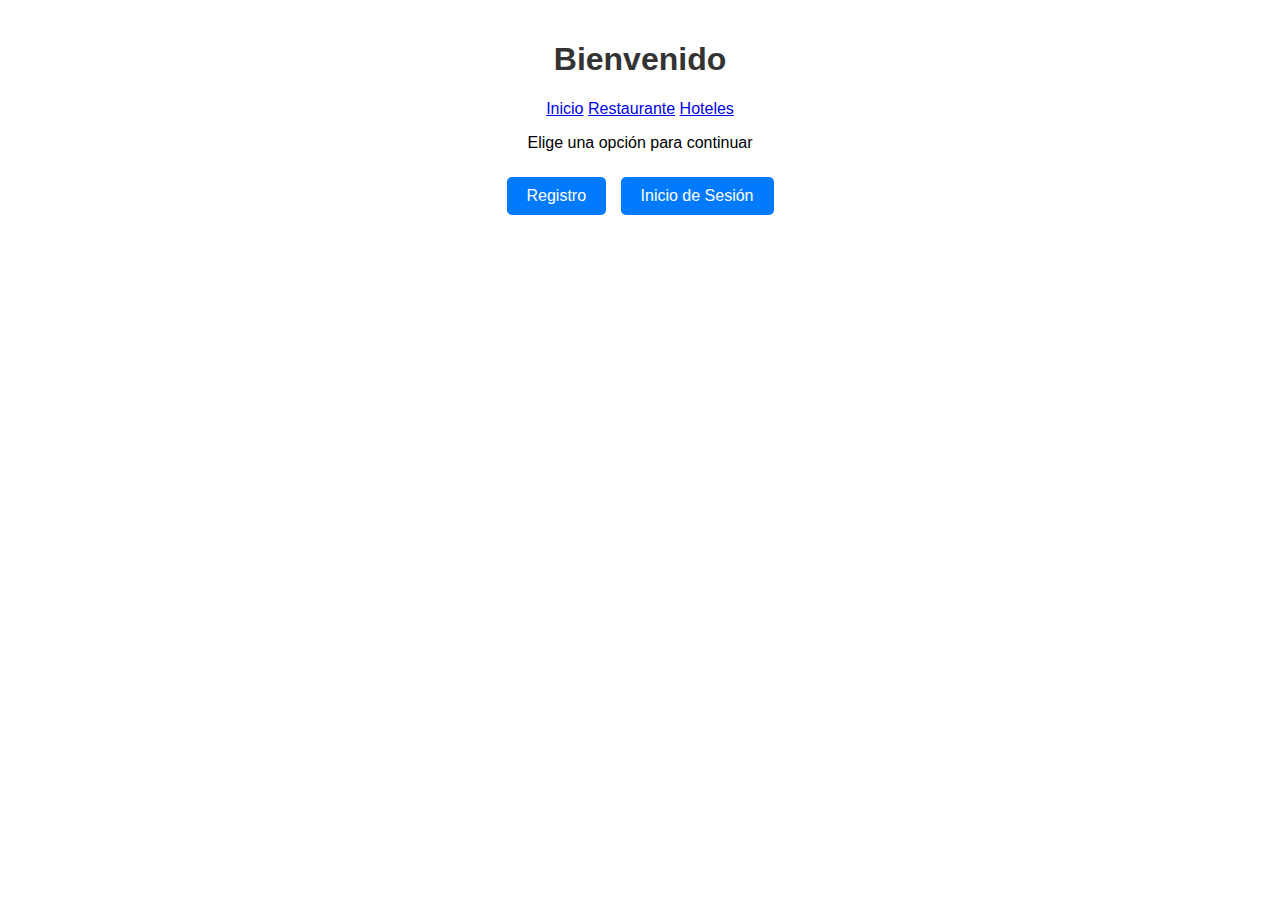
<file: guia/registro.html>
<!DOCTYPE html>
<html lang="es">
<head>
    <meta charset="UTF-8">
    <meta http-equiv="X-UA-Compatible" content="IE=edge">
    <meta name="viewport" content="width=device-width, initial-scale=1.0">
    <title>Bienvenido</title>

    <link rel="preconnect" href="https://fonts.googleapis.com">
    <link rel="preconnect" href="https://fonts.gstatic.com" crossorigin>
    <link href="https://fonts.googleapis.com/css2?family=Lora:ital,wght@0,400..700;1,400..700&family=Merriweather:ital,opsz,wght@0,18..144,300..900;1,18..144,300..900&family=Pacifico&family=Raleway:ital,wght@0,100..900;1,100..900&family=Schoolbell&display=swap" rel="stylesheet">

    <link rel="stylesheet" href="css/registro.css">
    <link rel="icon" href="/Assets/logo_user.ico" type="image/x-icon" sizes="16x16">
</head>
<body>
    <header>
    <h1>Bienvenido</h1>
    <nav class="menu">
        <a href="index.html">Inicio</a>
        <a href="restaurante.html">Restaurante</a>
        <a href="hoteles.html">Hoteles</a>  
        </div>
    </nav>
    </header>
    <p>Elige una opción para continuar</p>
    <div class="button-container">
        
        <button id="registro-btn">Registro</button>
        <button id="login-btn">Inicio de Sesión</button>
    </div>
    
    <!-- Formulario de registro -->
    <form id="registro-form" class="hidden" action="conexion_registro.php" method="post">
        <h2>Registro de Cliente</h2>
        <table>
            <tr>
                <td><label for="nombre">Nombre</label></td>
                <td><input type="text" id="nombre" name="nombre" placeholder="Nombre" required></td>
            </tr>
            <tr>
                <td><label for="apellido">Apellido</label></td>
                <td><input type="text" id="apellido" name="apellido" placeholder="Apellido" required></td>
            </tr>
            <tr>
                <td><label for="email">Correo Electrónico</label></td>
                <td><input type="email" id="email" name="email" placeholder="@gmail.com" required></td>
            </tr>
            <tr>
                <td><label for="telefono">Teléfono</label></td>
                <td><input type="number" id="telefono" name="telefono" placeholder="Escriba su telefono" required></td>
            </tr>
            <tr>
                <td><label for="fnacimiento">Fecha de Nacimiento</label></td>
                <td><input type="date" id="fnacimiento" name="fnacimiento" required></td>
            </tr>
            <tr>
                <td><label for="comentarios">Comentarios</label></td>
                <td><textarea id="comentarios" name="comentarios" rows="4" placeholder="Deje un comentario"></textarea></td>
            </tr>
            <tr>
                <td colspan="2" style="text-align: center;">
                    <button type="submit">Registrar</button>
                </td>
            </tr>
        </table>
    </form>
    
    <!-- Formulario de inicio de sesión -->
    <form id="login-form" class="hidden" action="conexion_login.php" method="post">
        <h2>Inicio de Sesión</h2>
        <table>
            <tr>
                <td><label for="login-email">Correo Electrónico</label></td>
                <td><input type="email" id="login-email" name="email" placeholder="@gmail.com" required></td>
            </tr>
            <tr>
                <td><label for="login-password">Contraseña</label></td>
                <td><input type="password" id="login-password" name="password" placeholder="Contraseña" required></td>
            </tr>
            <tr>
                <td colspan="2" style="text-align: center;">
                    <button type="submit">Iniciar Sesión</button>
                </td>
            </tr>
        </table>
    </form>

    <script>
        const registroBtn = document.getElementById('registro-btn');
        const loginBtn = document.getElementById('login-btn');
        const registroForm = document.getElementById('registro-form');
        const loginForm = document.getElementById('login-form');

        registroBtn.addEventListener('click', () => {
            registroForm.classList.remove('hidden');
            loginForm.classList.add('hidden');
        });

        loginBtn.addEventListener('click', () => {
            loginForm.classList.remove('hidden');
            registroForm.classList.add('hidden');
        });
    </script>
</body>
</html>
</body>
</html>
</file>
<file: guia/css/registro.css>
body {
    font-family: Arial, sans-serif;
    margin: 0;
    padding: 20px;
    text-align: center;
}

h1 {
    color: #333;
}

p {
    margin-bottom: 20px;
}

#registro{
    color: pink;
}

#inicio{
    font-family: 'Segoe UI', Tahoma, Geneva, Verdana, sans-serif;
}

.button-container {
    margin-bottom: 20px;
}

button {
    background-color: #007BFF;
    color: white;
    border: none;
    padding: 10px 20px;
    margin: 5px;
    cursor: pointer;
    font-size: 16px;
    border-radius: 5px;
}

button:hover {
    background-color: #0056b3;
}

form {
    max-width: 500px;
    margin: 0 auto;
    background-color: #fff;
    padding: 20px;
    border-radius: 8px;
    box-shadow: 0 2px 5px rgba(0, 0, 0, 0.2);
    text-align: left;
}

.hidden {
    display: none;
}

table {
    width: 100%;
}

td {
    padding: 10px;
}

input, select, textarea {
    width: 100%;
    padding: 8px;
    margin: 5px 0;
    border: 1px solid #ccc;
    border-radius: 4px;
}

/*
header {
  display: flex;
  align-items: center;
  justify-content: space-between;
  flex-wrap: wrap;
  padding: 20px;
  border-bottom: 2px solid rgb(255, 255, 255);
  color: black;
  background-color: rgb(92, 161, 106);
  color: #ffffff;
  
}

header h1 {
  font-size: 1.8rem;
  flex: 1;
}

.menu {
  display: flex;
  gap: 20px;
}

nav{
  display: flex;
  align-items: center;
  flex-wrap: wrap;
  justify-content: center;
  gap: 20px;
  color: #ffffff;
}

.menu a {
  text-decoration: none;
  font-weight: bold;
  padding: 8px 12px;
  border-radius: 5px;
  transition: background-color 0.3s ease;
  color: #ffffff;
}

.menu a:hover {
  background-color: rgb(186, 240, 200);
}
  */
</file>
